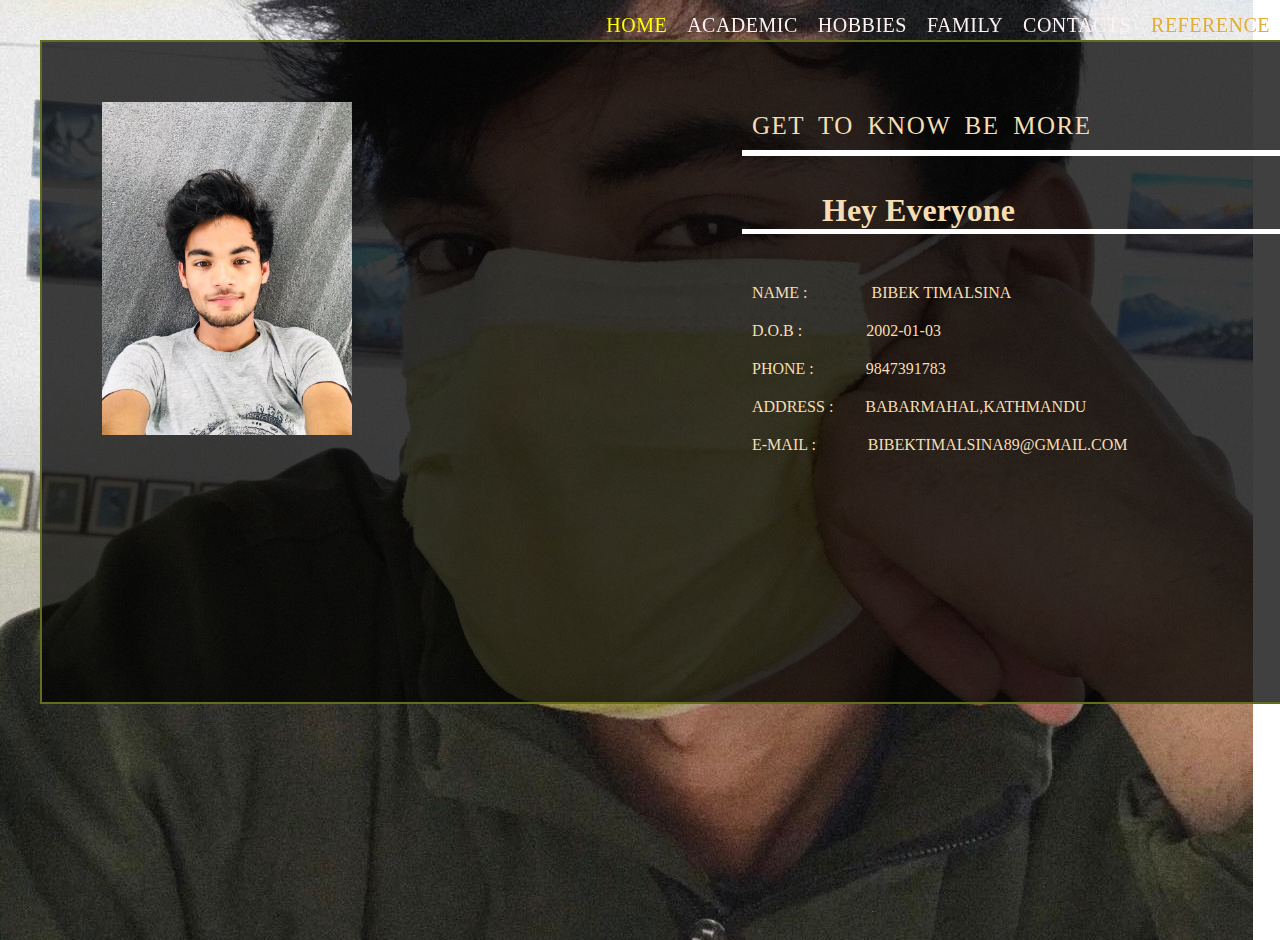
<file: index.html>
<!DOCTYPE html>
<html lang="en">

<head>
    <meta charset="UTF-8">
    <meta http-equiv="X-UA-Compatible" content="IE=edge">
    <meta name="viewport" content="width=device-width, initial-scale=1.0">
    <title>My Restaurant</title>
    <link rel="stylesheet" href="index.css">
</head>

<body>
    <nav>
        
            <ul>
                <li><a class="active" href="#">Home</a></li>
                <li><a href="academic.html">Academic</a></li>
                <li><a href="Hobbies.html">Hobbies</a></li>
                <li><a href="family.html">Family</a></li>
                <li><a href="contact.html">contacts</a></li>
                <li><a class="his" href="reference.html">Reference</a></li>
            </ul>
    </nav>
    <div class="background"></div>

    <div class="container">
    <div class="right">
        <img src="img/myimage.jpg" >
    </div>
    <div class="left">
        <p id="par">get to know be more</p><br><br>
        <h1>Hey Everyone</h1>
        <p></p>
        
        <p></p>
        <p> Name : &emsp; &emsp; &emsp;  Bibek Timalsina </p>
        <p> D.O.B : &emsp; &emsp; &emsp; 2002-01-03 </p>
        <p> Phone : &emsp; &nbsp; &emsp;  9847391783 </p>
        <p> Address : &emsp; &nbsp;  Babarmahal,Kathmandu </p>
        <p> E-mail : &emsp; &emsp; &nbsp; bibektimalsina89@gmail.com </p>
    </div>
    </div>
    <script src="index.js"></script>
</body>
</html>
</file>
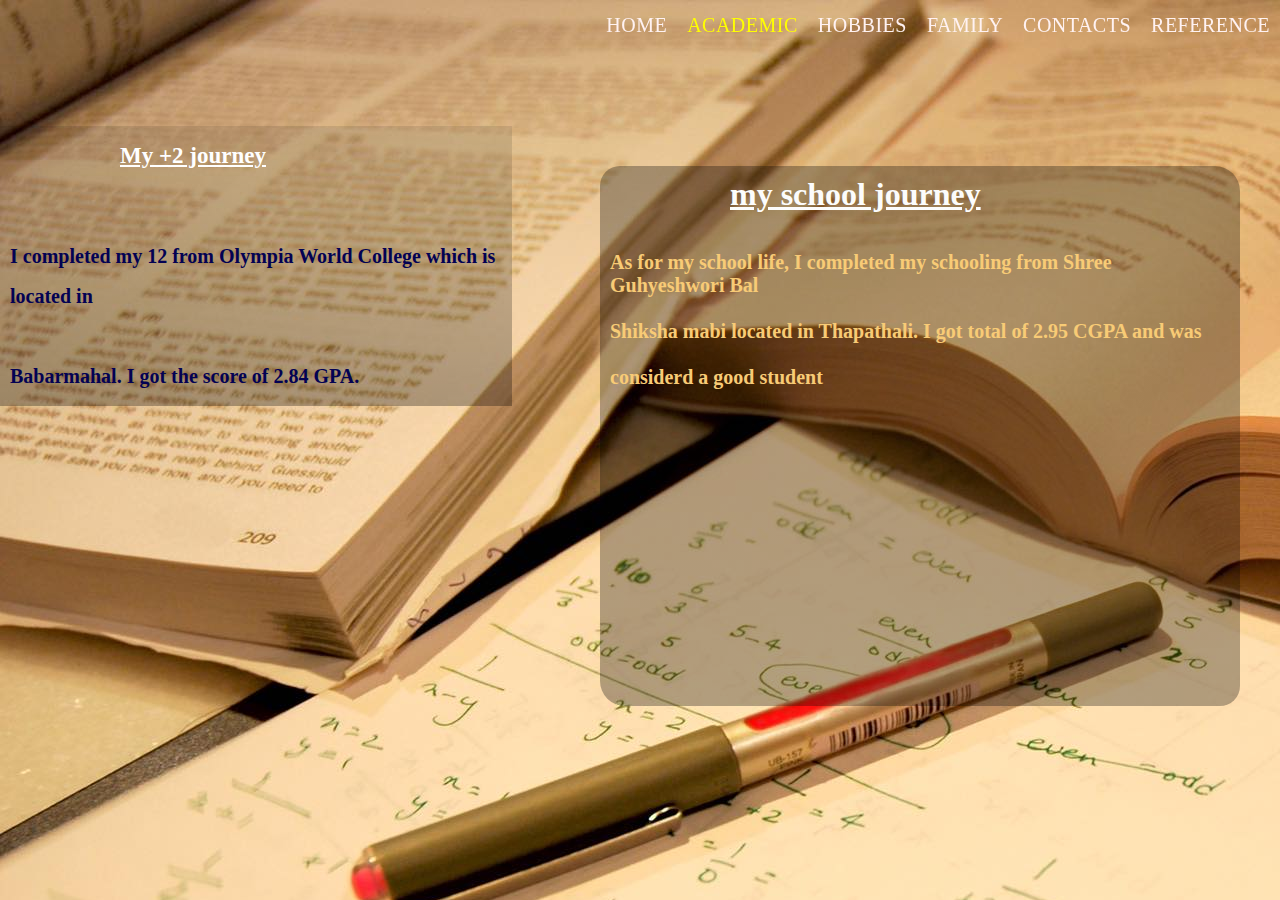
<file: academic.html>
<!DOCTYPE html>
<html lang="en">
<head>
    <meta charset="UTF-8">
    <meta http-equiv="X-UA-Compatible" content="IE=edge">
    <meta name="viewport" content="width=device-width, initial-scale=1.0">
    <title>my academic History</title>
    <link rel="stylesheet" href="academic.css">
</head>
<body>

    <nav>
            <ul>
                <li><a href="index.html">Home</a></li>
                <li><a class="active" href="#">Academic</a></li>
                <li><a href="Hobbies.html">Hobbies</a></li>
                <li><a href="family.html">Family</a></li>
                <li><a href="contact.html">contacts</a></li>
                <li><a class="his" href="reference.html">Reference</a></li>
            </ul>
    </nav>
    <br>
    <br><br><br><br><br><br>
    <div class="container">
        <div class="school">
        <h1> my school journey</h1><br>

        <p>As for my school life, I completed my schooling from Shree Guhyeshwori Bal<br><br> Shiksha mabi located in Thapathali. I got total of 2.95 CGPA and was<BR><BR> considerd a good student</p>
        </div>
    </div>
    <div class="college">
        <h1>My +2 journey</h1><br>
        <p>I completed my 12 from Olympia World College which is located in<br><br> Babarmahal. I got the score of 2.84 GPA. </p>
    </div>
</body>
</html>
</file>
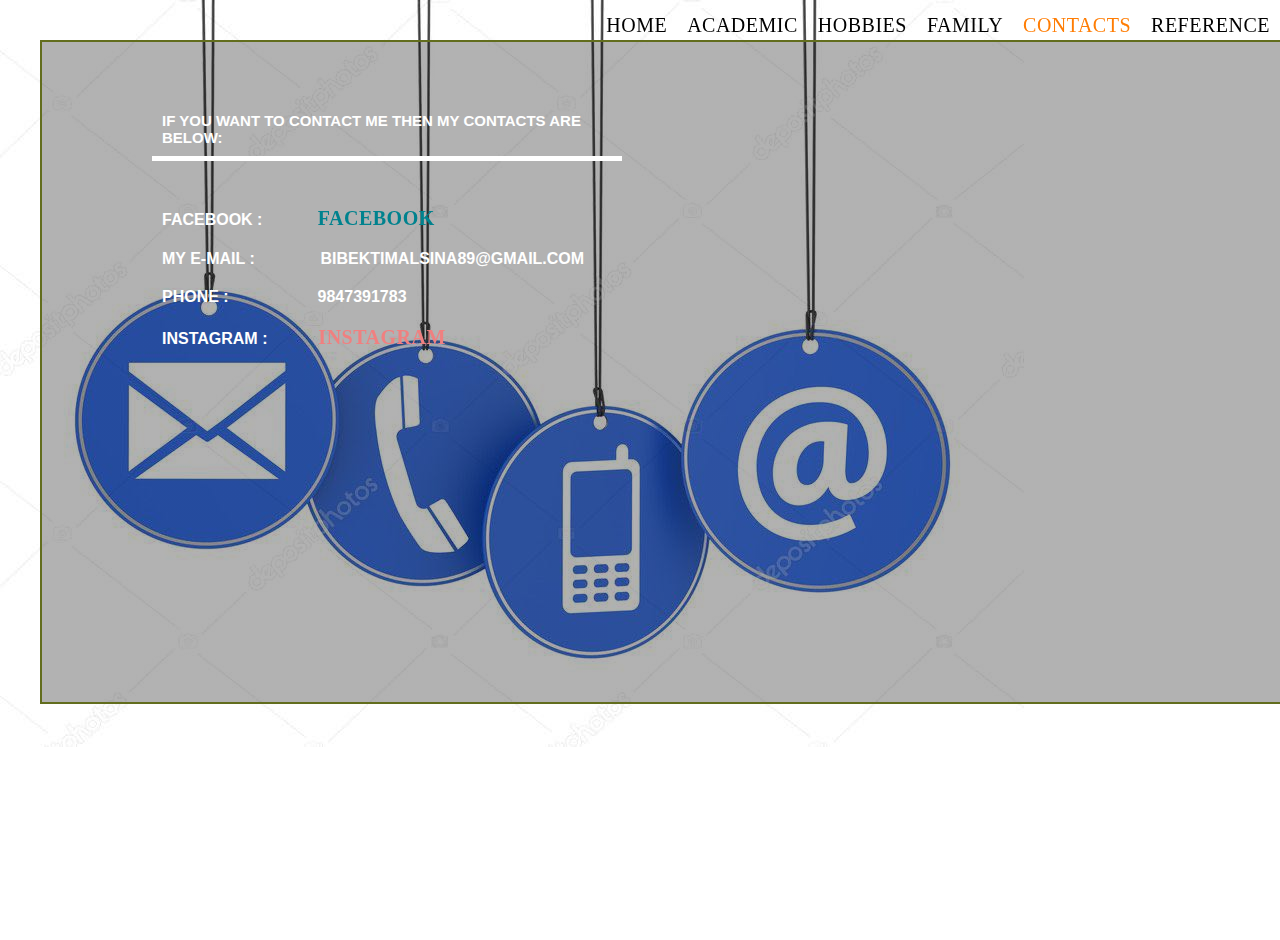
<file: contact.html>
<!DOCTYPE html>
<html lang="en">
<head>
    <meta charset="UTF-8">
    <meta http-equiv="X-UA-Compatible" content="IE=edge">
    <meta name="viewport" content="width=device-width, initial-scale=1.0">
    <title>Contacts</title>
    <link rel="stylesheet" href="contact.css">
</head>
<body>
    <nav>
        
        <ul>
            <li><a href="index.html">Home</a></li>
            <li><a href="academic.html">Academic</a></li>
            <li><a href="Hobbies.html">Hobbies</a></li>
            <li><a href="family.html">Family</a></li>
            <li><a class="active" href="#">contacts</a></li>
            <li><a class="his" href="reference.html">Reference</a></li>
        </ul>
    </nav>
    <div class="container">
            <div class="left">
                <p id="para">If you want to contact me then my contacts are below:</p>
                <br><br>
                <p> facebook : &emsp; &emsp; <a id="fb" href ="https://www.facebook.com/bibek.timalsina.169">facebook</a>  </p>
                <p> My E-mail : &emsp; &emsp; &emsp; bibektimalsina89@gmail.com </p>
                <p> Phone :&emsp;&emsp;&emsp;&emsp; &emsp;  9847391783 </p>
                <p> instagram : &emsp; &emsp;<a id="ins" href="https://www.instagram.com/bib_ek_timalsina/">instagram</a> </p>
            </div>
            <div class="right">
                
            </div>
    </div>
</body>
</html>
</file>
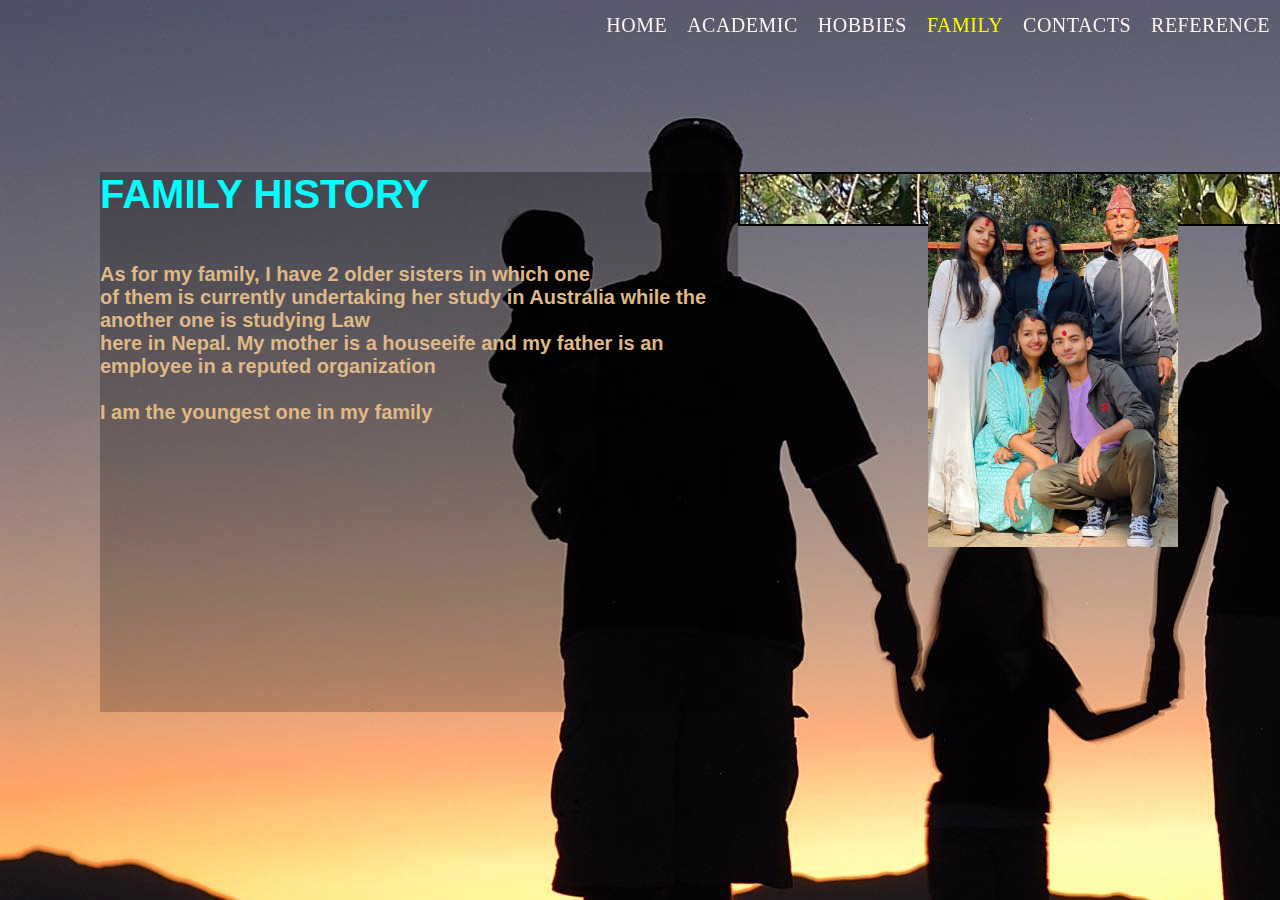
<file: family.html>
<!DOCTYPE html>
<html lang="en">
<head>
    <meta charset="UTF-8">
    <meta http-equiv="X-UA-Compatible" content="IE=edge">
    <meta name="viewport" content="width=device-width, initial-scale=1.0">
    <title>new one</title>
    <link rel="stylesheet" href="family.css">
</head>
<body>
    <nav>
        
            <ul>
                <li><a href="index.html">Home</a></li>
                <li><a href="academic.html">Academic</a></li>
                <li><a href="Hobbies.html">Hobbies</a></li>
                <li><a class="active" href="#">Family </a></li>
                <li><a href="contact.html">contacts</a></li>
                <li><a href="reference.html">Reference</a></li>
            </ul>
    </nav>  <br><br><br><br>
    <div class="container">
        <div class="fami">
            <h1>FAMILY HISTORY</h1><br><br>
            <p>As for my family, I have 2 older sisters in which one<br> of them is currently undertaking her study in Australia while the another one is studying Law<br>here in Nepal. My mother is a houseeife and my father is an employee in a reputed organization<br><br>I am the youngest one in my family</p>
        </div>
        <div class="photo">
            <img src="img/family.jpg" alt="family">
        </div>
    
</div>
    
    
</body>
</html>
</file>
<file: index.css>
*{
    margin: 0;
    padding: 0;
    font-family:Cambria, Cochin, Georgia, Times, 'Times New Roman', serif;
}
nav{
    position:fixed;
    top: 0;
    left: 0;
    width:100%;
    height: 1000px;
    box-sizing: border-box;
    line-height: 50px;
    text-transform: uppercase;
}


nav ul{
    list-style:none;
    float: right;
    margin: 0px;;
    padding: 0px;
    display: flex;
}

body{
    background-image: url(img/tim2.jpg);
    height: 100vh;
    width: 100%;
    background-repeat: no-repeat;
    background-position: cover;
    justify-content: center;
}
.right{

    height: 50px;
    width: 50%;
}

.left{
    color: wheat;
    width: 50%;
    height: 30vh;
    border-color: yellow;
    padding-left: 50px;
    align-items: center;
}

.container{
    margin: 40px;
    padding: 60px;
    height: 60vh;
    width: 100%;
    border: 2px solid black;
    display: flex;
    border-color: rgb(98, 109, 29);
    background-image: linear-gradient(rgba(0,0,0,0.75),rgba(0,0,0,0.75));
}
.right img{
    width: 250px;
    padding-bottom: 300px;

}
.left h1{
    padding-left: 80px; 
    border-bottom:5px solid white;
    width: 65vh;
}

.left p{
  padding: 10px;
  text-transform: uppercase;
}
.active{
    
    color:yellow
}
a:after{
    content: '';
    position: absolute;
    background-color: aqua;
    height: 3px;
    width: 0%;
    left:0;
    bottom: -10px;
    transition: 0.3s ease-in-out;
}
a:hover:after{
    width: 100%;
}

a{
    position: relative;
    text-decoration: none;
    font-family:Cambria, Cochin, Georgia, Times, 'Times New Roman', serif;
    color:rgb(255, 242, 242);
    font-size: 20px;
    letter-spacing: 0.5px;
    padding: 0 10px;
}
.his{
    color:rgb(223, 173, 56);
}
#par{
    font-size: 25px;
    font-family: Cambria, Cochin, Georgia, Times, 'Times New Roman', serif;
    border-bottom: 6px solid  white;
    width: 75vh;
    word-spacing: 6px;
    letter-spacing: 1.5px;
}
</file>
<file: academic.css>
*{
    margin: 0;
    padding: 0;
    font-family:Arial, Helvetica, sans-serif
}
nav{
    position:fixed;
    top: 0;
    left: 0;
    width:100%;
    height: 1000px;
    box-sizing: border-box;
    line-height: 50px;
    text-transform: uppercase;
}


nav ul{
    list-style: none;
    float: right;
    margin: 0px;;
    padding: 0px;
    display: flex;
}

body{
    background-image: url(img/study.jpg);
    height: 100vh;
    width: 100%;
    background-repeat: no-repeat;
    background-position: cover;
    justify-content: center;
}


.container{
    margin: 40px;
    float: right;
    height: 60vh;
    width: 50%;
    border-radius: 20px 25px;
    display: flex;
    background-image: linear-gradient(rgba(0,0,0,0.3),rgba(0,0,0,0.3));
}

.active{
    
    color:yellow
}
a:after{
    content: '';
    position: absolute;
    background-color: aqua;
    height: 3px;
    width: 0%;
    left:0;
    bottom: -10px;
    transition: 0.3s ease-in-out;
}
a:hover:after{
    width: 100%;
}

a{
    position: relative;
    text-decoration: none;
    font-family:Cambria, Cochin, Georgia, Times, 'Times New Roman', serif;
    color:rgb(255, 242, 242);
    font-size: 20px;
    letter-spacing: 0.5px;
    padding: 0 10px;
}
.container h1,p{
    padding:10px;
    font-family:Georgia, 'Times New Roman', Times, serif;

}
.college h1,p{
    padding:10px;
    font-family:Georgia, 'Times New Roman', Times, serif;
    font-size: 20px;
    font-weight: 600;
}
.college h1{
    font-size: 23px;
    color: rgb(255, 255, 255);
    text-decoration-line: underline;
    padding-left: 120px;
}
.container h1{
    text-decoration-line: underline;
    color: rgb(252, 252, 252);
    padding-left: 130px;
} 
.container p{
    color:rgb(248, 203, 118) ;
}
.college{
    background-image: linear-gradient(rgba(0,0,0,0.1),rgba(0,0,0,0.3));
    width: 40vw;
    float: left;
    line-height: 40px;
}
.college p{
    color:rgb(3, 2, 83);
}
</file>
<file: contact.css>
*{
    margin: 0;
    padding: 0;
    font-family:Arial, Helvetica, sans-serif
}
nav{
    position:fixed;
    top: 0;
    left: 0;
    width:100%;
    height: 1000px;
    box-sizing: border-box;
    line-height: 50px;
    text-transform: uppercase;
}


nav ul{
    list-style:none;
    float: right;
    margin: 0px;;
    padding: 0px;
    display: flex;
}

body{
    background-image: url(img/contact.jpg);
    height: 100vh;
    width: 100%;
    background-repeat: no-repeat;
    background-position: cover;
    justify-content: center;
}
.right{
    height: 50px;
    width: 50%;
}

.left{
    color: rgb(255, 255, 255);
    width: 50%;
    height: 30vh;
    border-color: yellow;
    padding-left: 50px;
    align-items: center;
    font-weight: 700;
}

.container{
    margin: 40px;
    padding: 60px;
    height: 60vh;
    width: 100%;
    border: 2px solid black;
    display: flex;
    border-color: rgb(98, 109, 29);
    background-image: linear-gradient(rgba(0,0,0,0.3),rgba(0,0,0,0.3));
}
.right img{
    width: 250px;
    padding-bottom: 300px;

}

.left p{
  padding: 10px;
  text-transform: uppercase;
}
.active{
    
    color:rgb(255, 125, 4)
}
a:after{
    content: '';
    position: absolute;
    background-color: rgb(33, 237, 237);
    height: 3px;
    width: 0%;
    left:0;
    bottom: -10px;
    transition: 0.3s ease-in-out;
}
a:hover:after{
    width: 100%;
}

a{
    position: relative;
    text-decoration: none;
    font-family:Cambria, Cochin, Georgia, Times, 'Times New Roman', serif;
    color:rgb(0, 0, 0);
    font-size: 20px;
    letter-spacing: 0.5px;
    padding: 0 10px;
}
#para{
    font-size: 15px;
    border-bottom:5px solid white; ;
    width: 50vh;
}
#fb{
    color: rgb(0, 130, 142);
}
#ins{
    color: lightcoral
}
</file>
<file: family.css>
*{
    margin: 0;
    padding: 0;
    font-family:Arial, Helvetica, sans-serif
}
nav{
    position:fixed;
    width:100%;
    height: 1000px;
    box-sizing: border-box;
    line-height: 50px;
    text-transform: uppercase;
}

nav ul{
    list-style:none;
    float: right;
    display: flex;
}

body{
    background-image: url(img/fami.jpg);
    height: 100vh;
    width: 100%;
    background-repeat: no-repeat;
    background-position: cover;
    justify-content: center;
}

.container{
    margin: 40px;
    padding: 60px;
    height: 60vh;
    width: 100%;
    display: flex;
}

.active{ 
    color:yellow
}

a:after{
    content: '';
    position: absolute;
    background-color: aqua;
    height: 3px;
    width: 0%;
    left:0;
    bottom: -10px;
    transition: 0.3s ease-in-out;
}
a:hover:after{
    width: 100%;
}

a{
    position: relative;
    text-decoration: none;
    font-family:Cambria, Cochin, Georgia, Times, 'Times New Roman', serif;
    color:rgb(255, 242, 242);
    font-size: 20px;
    letter-spacing: 0.5px;
    padding: 0 10px;
}

.fami{
    background-image: linear-gradient(rgba(0,0,0,0.3),rgba(0,0,0,0.2));
    width:50%;
    font-size: 20px;
    font-weight: 800;
    font-family: Cambria, Cochin, Georgia, Times, 'Times New Roman', serif;
    padding: left 20px; ;
}
.fami h1{
    color: aqua;
}
.fami p{
    color:burlywood
}
.photo {
    width:50%;
    height: 50px;
    border: 2px solid black;
    border-color: black;
    background-image:url(img/family.jpg);
    
}
.photo img{
    width: 250px;
    float: right;
    padding-right: 200px;
    
}
</file>
